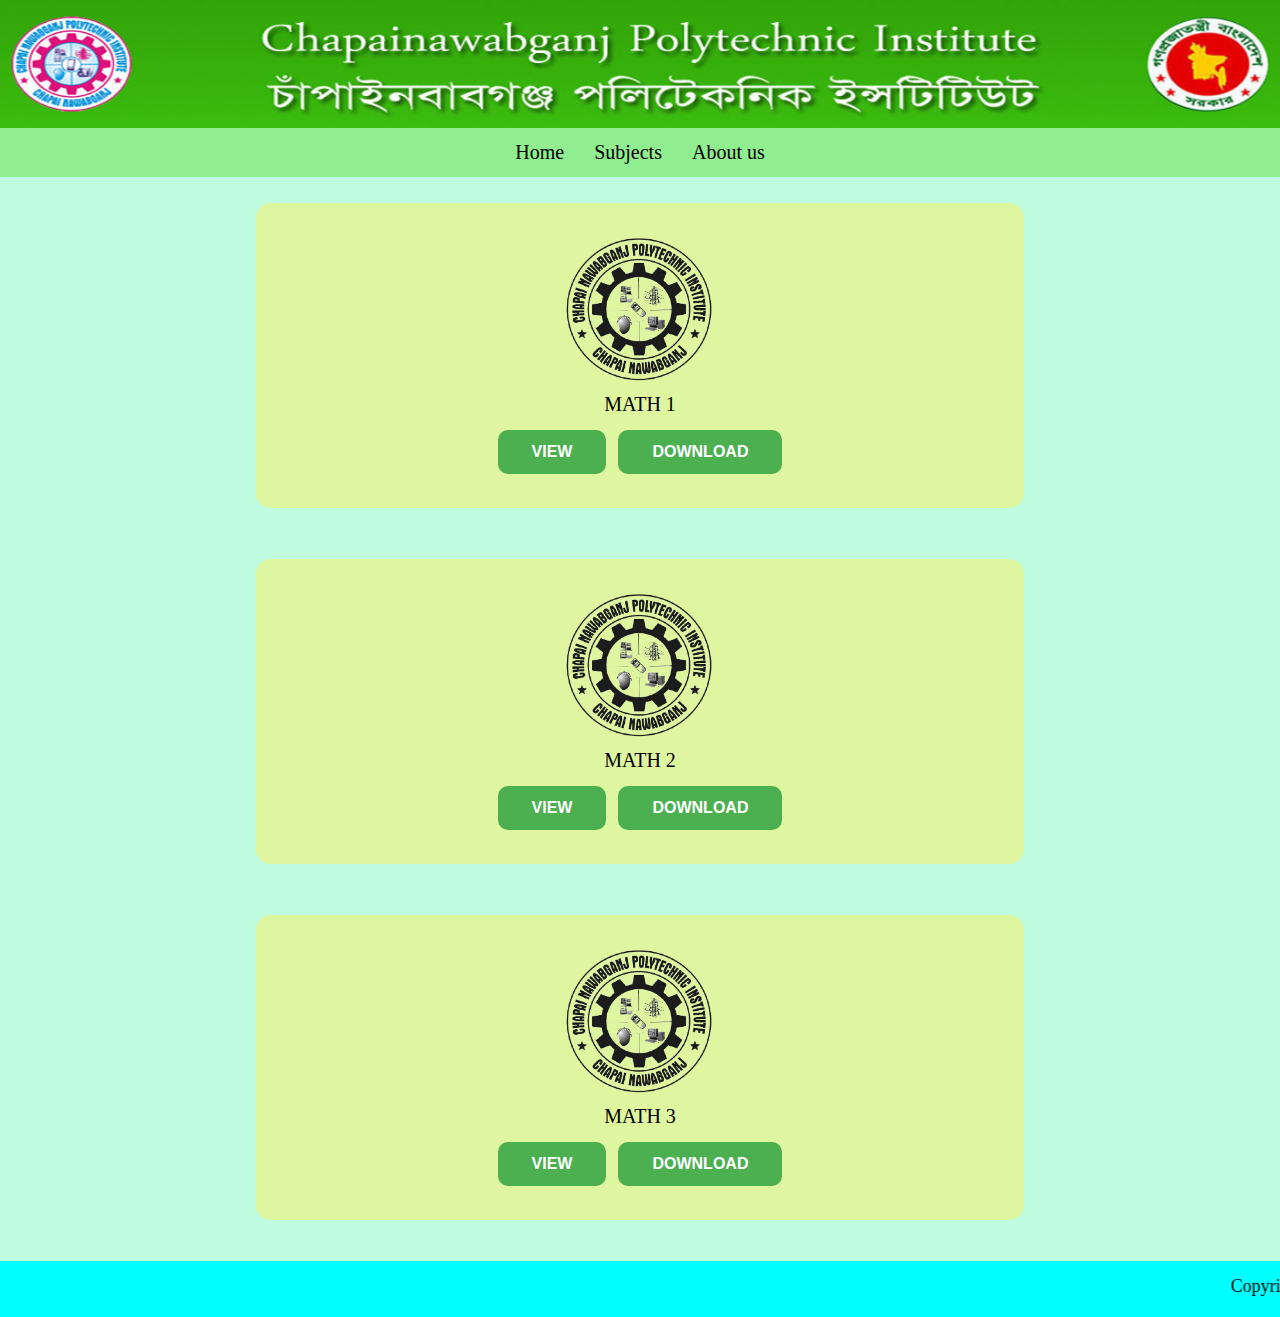
<file: index.html>
<!DOCTYPE html>
<html lang="en">

<head>
    <meta charset="UTF-8">
    <meta http-equiv="X-UA-Compatible" content="IE=edge">
    <meta name="viewport" content="width=device-width, initial-scale=1.0">
    <link rel="stylesheet" href="./static/css/style.css?version=1.0.3">
    <link rel="shortcut icon" href="./static/img/favicon.ico" type="image/x-icon">
    <title>Home - DeMath CNPI</title>
</head>

<body>
    <header>
        <img src="./static/img/banner.jpg" alt="Banner" class="banner">
        <nav>
            <ul>
                <li><a href="./index.html">Home</a></li>
                <li><a href="#">Subjects</a></li>
                <li><a href="#">About us</a></li>
            </ul>
        </nav>
    </header>
    <main>
        <div class="books">
            <div class="math">
                <img src="./static/img/badge.png" alt="Badge" class="book">
                <p class="class_title">MATH 1</p>
                <div class="btn-wrap" align="center">
                    <a href="pdf.html?math_1" id="math1" class="btn">View</a>
                    <a href="./static/pdf/math_1.pdf" id="math1" class="btn" download>Download</a>
                </div>
            </div>
            <div class="math">
                <img src="./static/img/badge.png" alt="Badge" class="book">
                <p class="class_title">MATH 2</p>
                <div class="btn-wrap" align="center">
                    <a href="pdf.html?math_2" id="math1" class="btn">View</a>
                    <a href="./static/pdf/math_1.pdf" id="math1" class="btn" download>Download</a>
                </div>
            </div>
            <div class="math">
                <img src="./static/img/badge.png" alt="Badge" class="book">
                <p class="class_title">MATH 3</p>
                <div class="btn-wrap" align="center">
                    <a href="pdf.html?math_3" id="math1" class="btn">View</a>
                    <a href="./static/pdf/math_1.pdf" id="math1" class="btn" download>Download</a>
                </div>
            </div>
        </div>
    </main>

    <footer>
        <marquee>
            Copyrights collected by Md. Almas Ali © 2022
        </marquee>
    </footer>

</body>

</html>
</file>
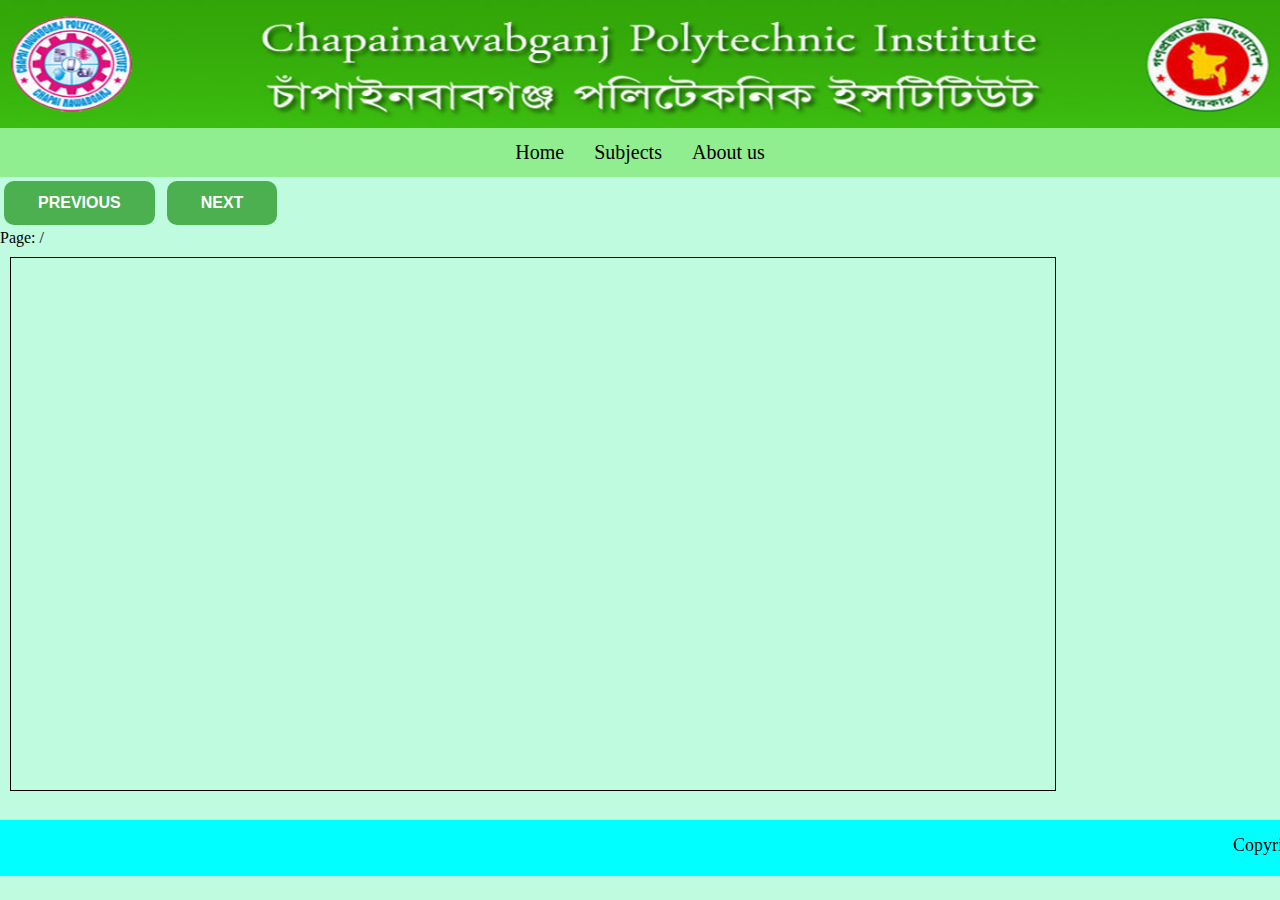
<file: pdf.html>
<!DOCTYPE html>
<html lang="en">

<head>
    <meta charset="UTF-8">
    <meta http-equiv="X-UA-Compatible" content="IE=edge">
    <meta name="viewport" content="width=device-width, initial-scale=1.0">
    <link rel="stylesheet" href="./static/css/style.css?version=1.0.3">
    <link rel="shortcut icon" href="./static/img/favicon.ico" type="image/x-icon">
    <title>Home - DeMath CNPI</title>
</head>

<body>
    <noscript>Your browser doesn't support this website. <br>Please change your browser.</noscript>
    <header>
        <img src="./static/img/banner.jpg" alt="Banner" class="banner">
        <nav>
            <ul>
                <li><a href="./index.html">Home</a></li>
                <li><a href="#">Subjects</a></li>
                <li><a href="#">About us</a></li>
            </ul>
        </nav>
    </header>
    <main>

        <div>
            <button id="prev" class="btn">Previous</button>
            <button id="next" class="btn">Next</button>
            <br>
            <span>Page: <span id="page_num"></span> / <span id="page_count"></span></span>
        </div>
        <span hidden id="pdf_list"></span>
        <canvas id="the-canvas"></canvas>
    </main>

    <footer>
        <marquee>
            Copyrights collected by Md. Almas Ali © 2022
        </marquee>
    </footer>
    <script>
        let q = window.location.search.slice(1);
        let v = document.getElementById("pdf_list");
        v.innerText = q;
    </script>
    <script src="//mozilla.github.io/pdf.js/build/pdf.js"></script>
    <script src="./static/js/pdf_render.js"></script>
</body>

</html>
</file>
<file: static/css/style.css>
* {
  margin: 0;
  padding: 0;
  font-family: Cambria, Cochin, Georgia, Times, "Times New Roman", serif;
}

.banner {
  height: auto;
  width: 100%;
}

nav {
  margin-top: -4px;
  background-color: lightgreen;
}

a:hover {
  text-decoration: none;
  color: #000;
}

a {
  text-decoration: none;
  color: #000;
}

nav ul {
  display: flex;
  flex-direction: row;
  justify-content: center;
}

nav ul li {
  list-style: none;
  margin: 3px 5px;
  padding: 10px;
  font-size: 20px;
}

nav ul li:hover {
  background-color: orange;
  border-radius: 12px;
  transition: 0.2s;
}

footer {
  background-color: aqua;
  padding: 15px 0;
  position: absolute;
  width: 100%;
  font-size: 18px;
  margin-top: 15px;
}

.btn {
  background-color: #4caf50;
  border: 2px solid #4caf50;
  border-radius: 10px;
  color: #fff;
  padding: 12px 32px;
  text-align: center;
  text-decoration: none;
  display: inline-block;
  font-size: 16px;
  cursor: pointer;
  text-transform: uppercase;
  font-family: "Trebuchet MS", "Lucida Sans Unicode", "Lucida Grande",
    "Lucida Sans", Arial, sans-serif;
  font-weight: 600;
  line-height: 1;
  margin: 4px;
}

.btn:hover {
  background-color: #4fcf50;
  transition: 0.3s;
}

.btn:focus {
  background-color: #f76d37;
  transition: 0.4s;
}

.class_title {
  text-align: center;
  font-size: 20px;
  margin: 10px 0;
}

.books {
  display: flex;
  flex-direction: column;
}

.book {
  width: 150px;
  height: 150px;
  display: block;
  margin: 0 auto;
}

.btn-wrap {
  margin: 0 auto;
}

.math {
  background-color: rgba(227, 245, 150, 0.856);
  margin: 2% 20%;
  padding: 30px;
  border-radius: 15px;
}

body {
  background-color: #aefad5c9;
}

#the-canvas {
  border: 1px solid black;
  direction: ltr;
  width: 80%;
  margin: 10px;
  padding: 10px;
}
</file>
